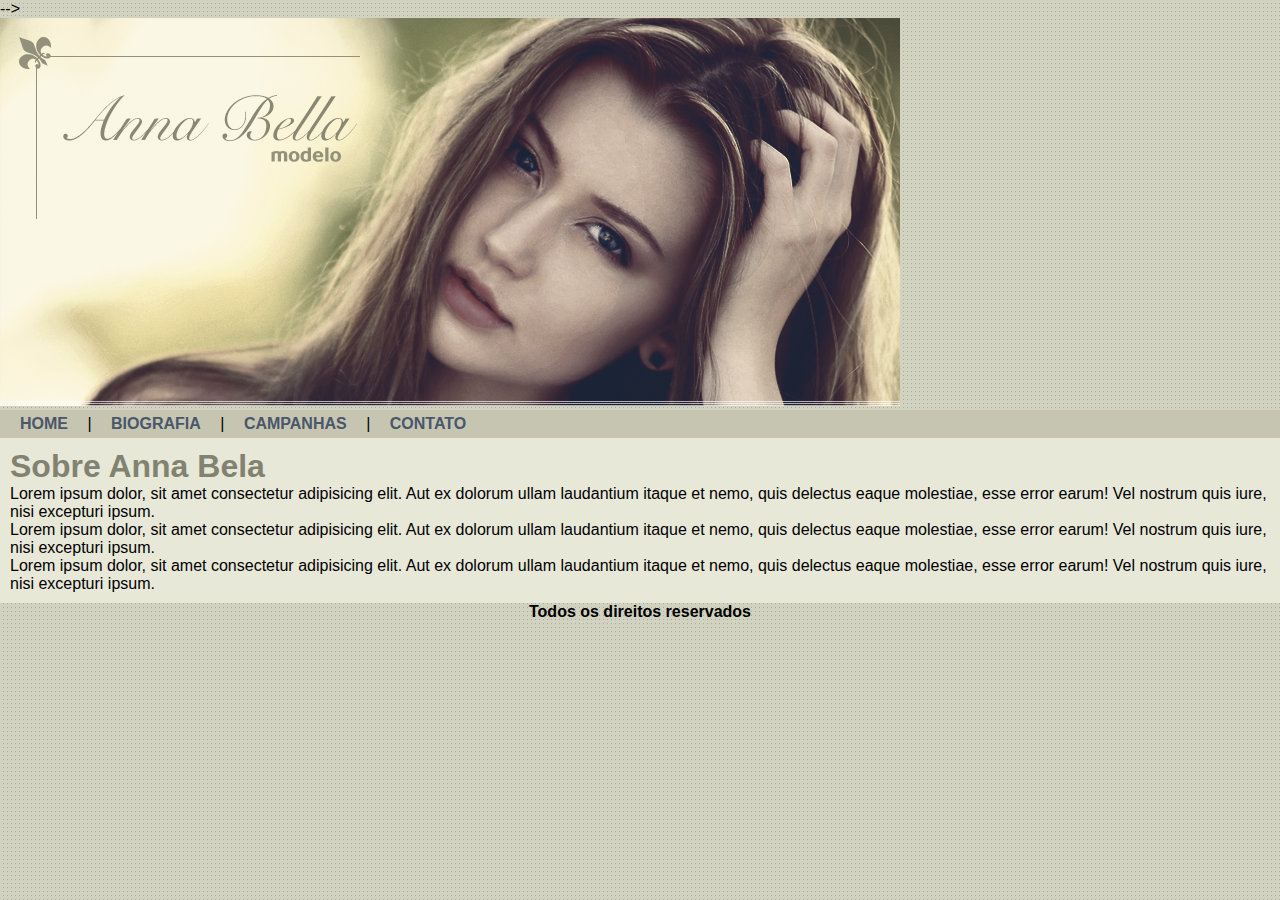
<file: index.html>
<!DOCTYPE html>
<html lang="pt-br">
<head>
    <meta charset="UTF-8">
    <meta name="viewport" content="width=device-width, initial-scale=1.0">
    <title>Projeto Site 1</title>

    <link rel="stylesheet" href="estilo/style.css">

    
        
    </style>
</head>
<body>
    

    <div id="principal"> <!--INICIO DO CONTEUDO-->-->

        <img src="capa.png" alt="capa">

        </div>

        <div id="menu">

            <a href="index.html">HOME</a> | 
            <a href="biografia.html">BIOGRAFIA</a> | 
            <a href="campanhas.html">CAMPANHAS</a> | 
            <a href="contato.html" target="_blank">CONTATO</a>       
       
        </div>

        <div id="conteudo">
            <h1>Sobre Anna Bela</h1>
            <p>
                Lorem ipsum dolor, sit amet consectetur adipisicing elit. Aut ex dolorum ullam laudantium itaque et nemo, quis delectus eaque molestiae, esse error earum! Vel nostrum quis iure, nisi excepturi ipsum. <br>
            </p>
            <p>
                Lorem ipsum dolor, sit amet consectetur adipisicing elit. Aut ex dolorum ullam laudantium itaque et nemo, quis delectus eaque molestiae, esse error earum! Vel nostrum quis iure, nisi excepturi ipsum. <br>
            </p>

            <p>
                Lorem ipsum dolor, sit amet consectetur adipisicing elit. Aut ex dolorum ullam laudantium itaque et nemo, quis delectus eaque molestiae, esse error earum! Vel nostrum quis iure, nisi excepturi ipsum. <br>
            </p>


        </div> <!--FIM DO CONTEUDO-->

        <div id="rodape">

            <h4 class="centralizar">Todos os direitos reservados</h4>

        </div>

    </div>

        

    
</body>
</html>
</file>
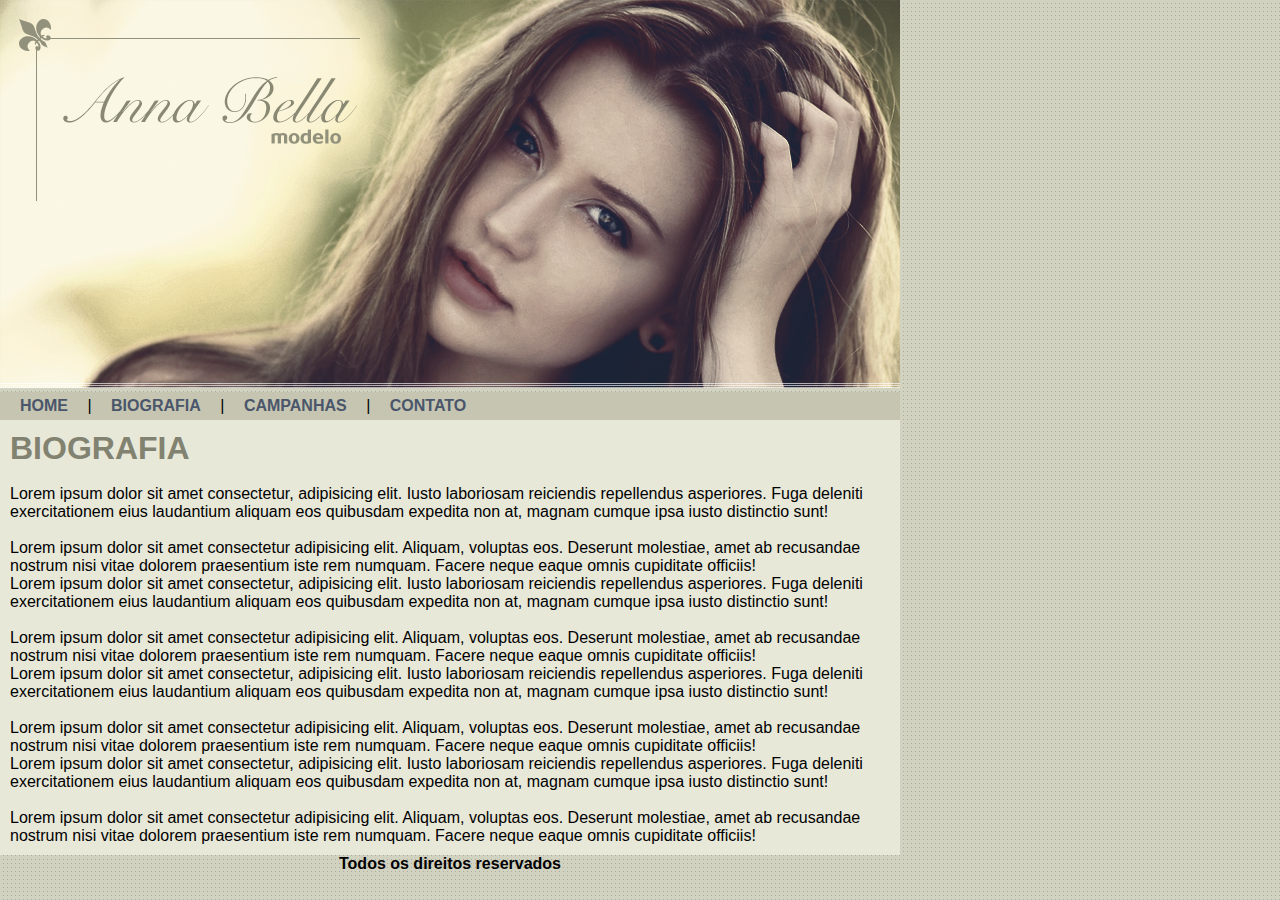
<file: biografia.html>
<!DOCTYPE html>
<html lang="pt-br">
<head>
    <meta charset="UTF-8">
    <meta name="viewport" content="width=device-width, initial-scale=1.0">
    <title>Anabella - Biografia</title>

    <link rel="stylesheet" href="estilo/style.css">

    
        
    </style>
</head>
<body>
    

    <div id="principal"> <!--INICIO DO CONTEUDO-->

        <img src="capa.png" alt="capa">

      

        <div id="menu">

            <a href="index.html">HOME</a> | 
            <a href="biografia.html">BIOGRAFIA</a> | 
            <a href="campanhas.html">CAMPANHAS</a> | 
            <a href="contato.html">CONTATO</a>       
       
        </div>

        <div id="conteudo">
            <h1>BIOGRAFIA</h1> <br>
            <p>
                Lorem ipsum dolor sit amet consectetur, adipisicing elit. Iusto laboriosam reiciendis repellendus asperiores. Fuga deleniti exercitationem eius laudantium aliquam eos quibusdam expedita non at, magnam cumque ipsa iusto distinctio sunt!
              </p>
              <br>
              <p>Lorem ipsum dolor sit amet consectetur adipisicing elit. Aliquam, voluptas eos. Deserunt molestiae, amet ab recusandae nostrum nisi vitae dolorem praesentium iste rem numquam. Facere neque eaque omnis cupiditate officiis!</p> <p>
                Lorem ipsum dolor sit amet consectetur, adipisicing elit. Iusto laboriosam reiciendis repellendus asperiores. Fuga deleniti exercitationem eius laudantium aliquam eos quibusdam expedita non at, magnam cumque ipsa iusto distinctio sunt!
              </p>
              <br>
              <p>Lorem ipsum dolor sit amet consectetur adipisicing elit. Aliquam, voluptas eos. Deserunt molestiae, amet ab recusandae nostrum nisi vitae dolorem praesentium iste rem numquam. Facere neque eaque omnis cupiditate officiis!</p>     <p>
                Lorem ipsum dolor sit amet consectetur, adipisicing elit. Iusto laboriosam reiciendis repellendus asperiores. Fuga deleniti exercitationem eius laudantium aliquam eos quibusdam expedita non at, magnam cumque ipsa iusto distinctio sunt!
              </p>
              <br>
              <p>Lorem ipsum dolor sit amet consectetur adipisicing elit. Aliquam, voluptas eos. Deserunt molestiae, amet ab recusandae nostrum nisi vitae dolorem praesentium iste rem numquam. Facere neque eaque omnis cupiditate officiis!</p> <p>
                Lorem ipsum dolor sit amet consectetur, adipisicing elit. Iusto laboriosam reiciendis repellendus asperiores. Fuga deleniti exercitationem eius laudantium aliquam eos quibusdam expedita non at, magnam cumque ipsa iusto distinctio sunt!
              </p>
              <br>
              <p>Lorem ipsum dolor sit amet consectetur adipisicing elit. Aliquam, voluptas eos. Deserunt molestiae, amet ab recusandae nostrum nisi vitae dolorem praesentium iste rem numquam. Facere neque eaque omnis cupiditate officiis!</p>  


        </div> <!--FIM DO CONTEUDO-->

        <div id="rodape">

            <h4>Todos os direitos reservados</h4>

        </div>

    </div>

        

    
</body>
</html>
</file>
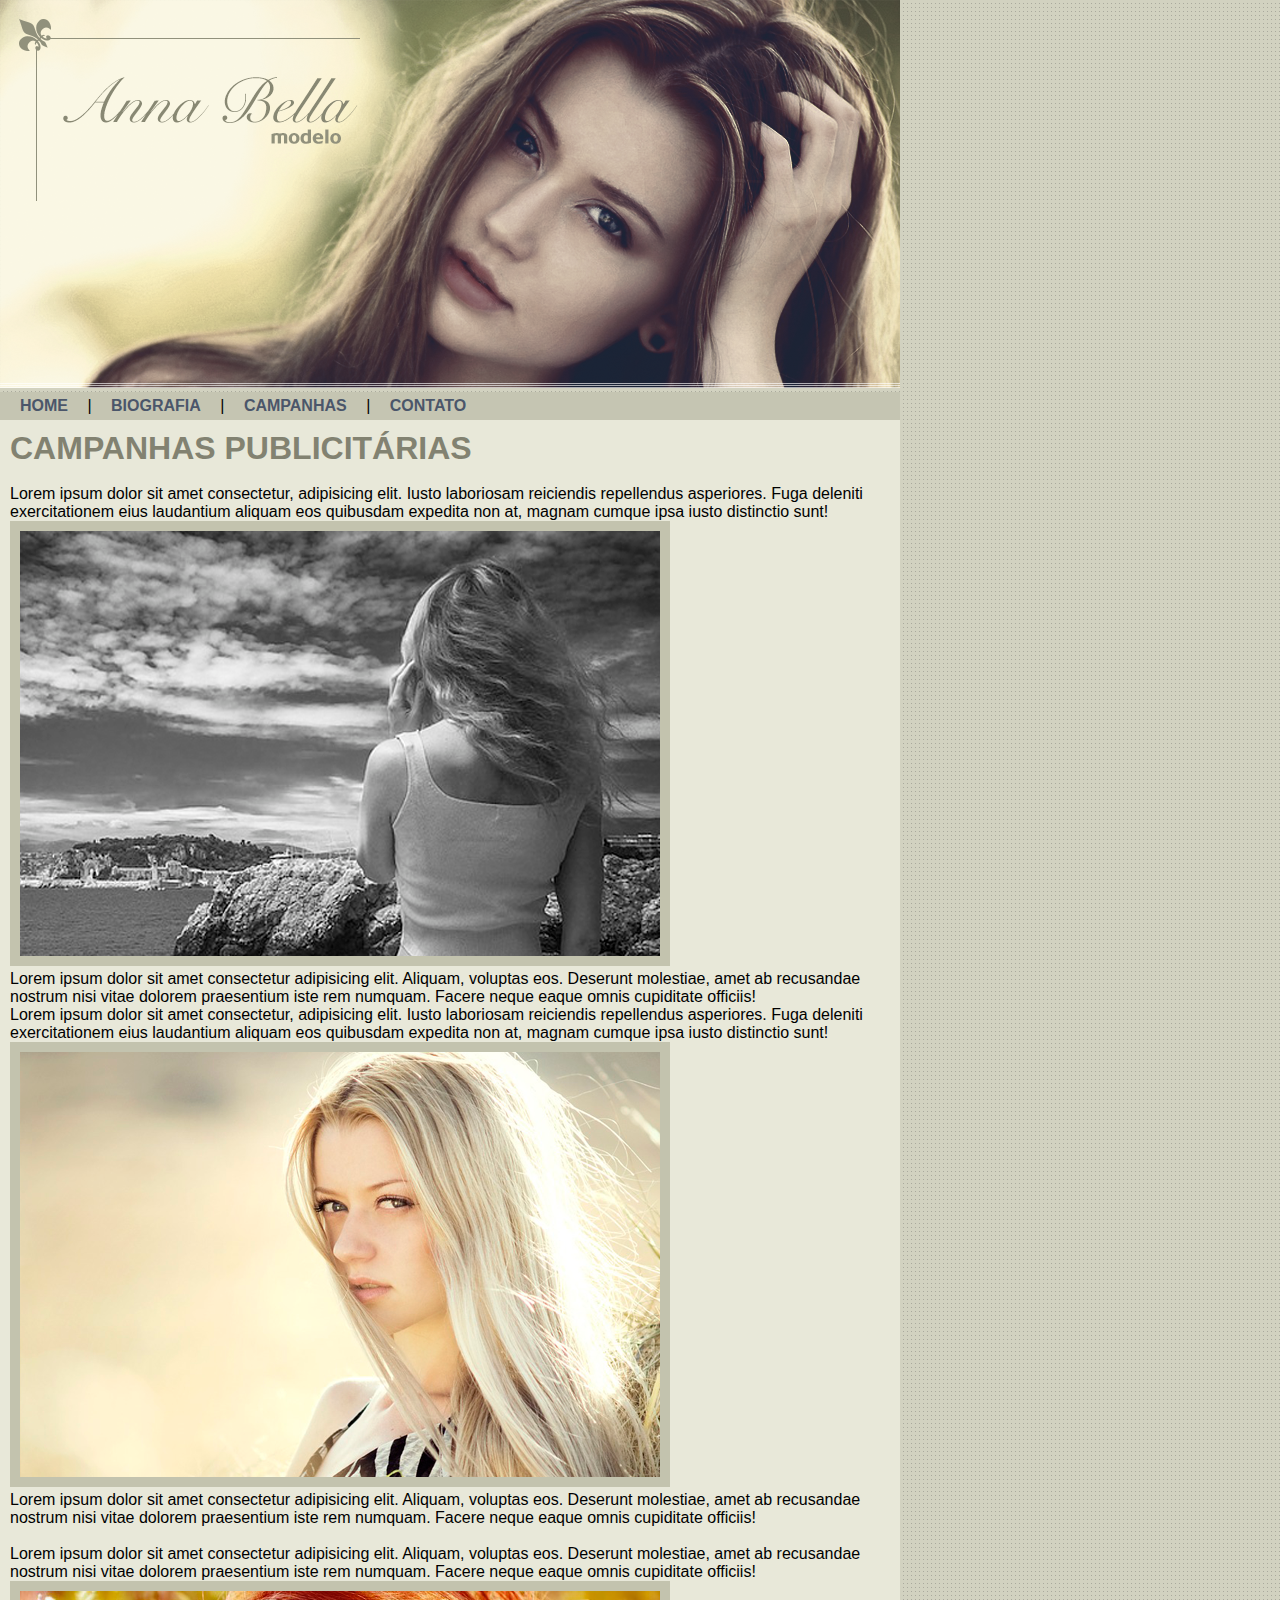
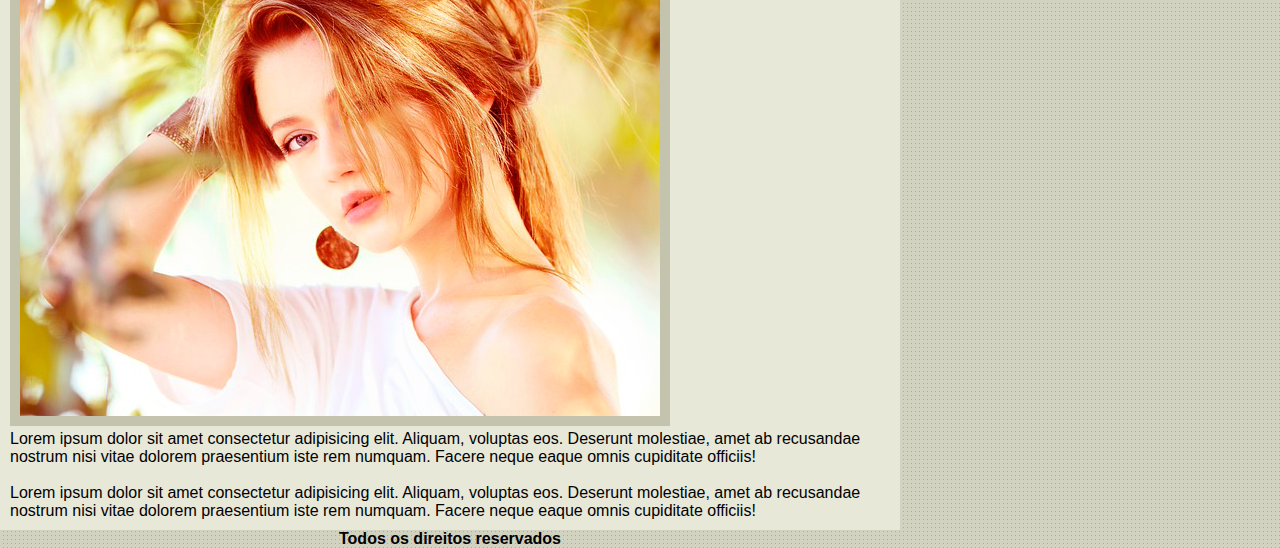
<file: campanhas.html>
<!DOCTYPE html>
<html lang="pt-br">
<head>
    <meta charset="UTF-8">
    <meta name="viewport" content="width=device-width, initial-scale=1.0">
    <title>Anabella - CAMPANHAS</title>

    <link rel="stylesheet" href="estilo/style.css">

    
        
    </style>
</head>
<body>
    

    <div id="principal"> <!--INICIO DO CONTEUDO-->

        <img src="capa.png" alt="capa">

      

        <div id="menu">

            <a href="index.html">HOME</a> | 
            <a href="biografia.html">BIOGRAFIA</a> | 
            <a href="campanhas.html">CAMPANHAS</a> | 
            <a href="contato.html">CONTATO</a>       
       
        </div>

        <div id="conteudo">

          <h1>CAMPANHAS PUBLICITÁRIAS </h1> <br>

          <p>
            Lorem ipsum dolor sit amet consectetur, adipisicing elit. Iusto laboriosam reiciendis repellendus asperiores. Fuga deleniti exercitationem eius laudantium aliquam eos quibusdam expedita non at, magnam cumque ipsa iusto distinctio sunt!
          </p>

          <img src="foto1.png" alt="foto 1" class="img-campanha">

          <br>
          <p>Lorem ipsum dolor sit amet consectetur adipisicing elit. Aliquam, voluptas eos. Deserunt molestiae, amet ab recusandae nostrum nisi vitae dolorem praesentium iste rem numquam. Facere neque eaque omnis cupiditate officiis!</p> <p>
            Lorem ipsum dolor sit amet consectetur, adipisicing elit. Iusto laboriosam reiciendis repellendus asperiores. Fuga deleniti exercitationem eius laudantium aliquam eos quibusdam expedita non at, magnam cumque ipsa iusto distinctio sunt!
          </p>

          <img src="foto2.png" alt="foto 2" class="img-campanha">

          <br>
          <p>Lorem ipsum dolor sit amet consectetur adipisicing elit. Aliquam, voluptas eos. Deserunt molestiae, amet ab recusandae nostrum nisi vitae dolorem praesentium iste rem numquam. Facere neque eaque omnis cupiditate officiis!</p>   
          <br>
          <p>Lorem ipsum dolor sit amet consectetur adipisicing elit. Aliquam, voluptas eos. Deserunt molestiae, amet ab recusandae nostrum nisi vitae dolorem praesentium iste rem numquam. Facere neque eaque omnis cupiditate officiis!</p> 

          <img src="foto3.png" alt="foto 3" class="img-campanha">

          <br>
          <p>Lorem ipsum dolor sit amet consectetur adipisicing elit. Aliquam, voluptas eos. Deserunt molestiae, amet ab recusandae nostrum nisi vitae dolorem praesentium iste rem numquam. Facere neque eaque omnis cupiditate officiis!</p> 
          <br>
          <p>Lorem ipsum dolor sit amet consectetur adipisicing elit. Aliquam, voluptas eos. Deserunt molestiae, amet ab recusandae nostrum nisi vitae dolorem praesentium iste rem numquam. Facere neque eaque omnis cupiditate officiis!</p> 


    </div> <!--FIM DO CONTEUDO-->

    <div id="rodape">

        <h4>Todos os direitos reservados</h4>

    </div>

</div>

    


</body>
</html>

        

    
</body>
</html>
</file>
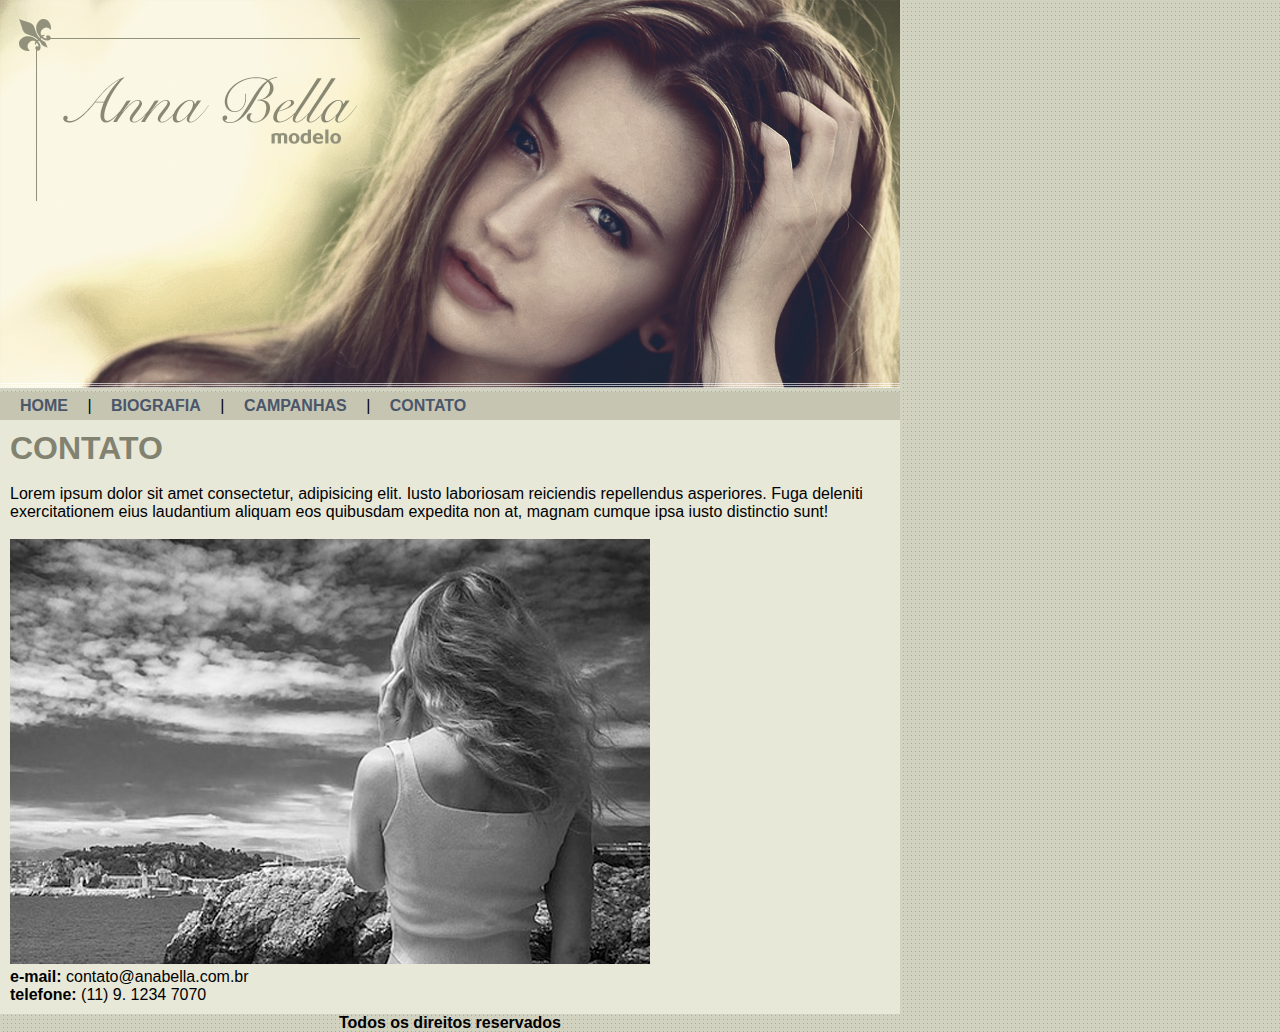
<file: contato.html>
<!DOCTYPE html>
<html lang="pt-br">
<head>
    <meta charset="UTF-8">
    <meta name="viewport" content="width=device-width, initial-scale=1.0">
    <title>Anabella - CONTATO</title>

    <link rel="stylesheet" href="estilo/style.css">

    
        
    </style>
</head>
<body>
    

    <div id="principal"> <!--INICIO DO CONTEUDO-->

        <img src="capa.png" alt="capa">

      

        <div id="menu">

            <a href="index.html">HOME</a> | 
            <a href="biografia.html">BIOGRAFIA</a> | 
            <a href="campanhas.html">CAMPANHAS</a> | 
            <a href="contato.html">CONTATO</a>       
       
        </div>

        <div id="conteudo">

            <h1>CONTATO</h1> <br>
            <p>
                Lorem ipsum dolor sit amet consectetur, adipisicing elit. Iusto laboriosam reiciendis repellendus asperiores. Fuga deleniti exercitationem eius laudantium aliquam eos quibusdam expedita non at, magnam cumque ipsa iusto distinctio sunt!
              </p>
              <br>

              <img src="foto1.png" alt="">

              <div>
                <strong>e-mail:</strong> contato@anabella.com.br <br>
                <strong>telefone:</strong> (11) 9. 1234 7070
              </div>
            


        </div> <!--FIM DO CONTEUDO-->

        <div id="rodape">

            <h4>Todos os direitos reservados</h4>

        </div>

    </div>

        

    
</body>
</html>
        

    
</body>
</html>
</file>
<file: estilo/style.css>
* {
    margin: 0px;
    padding: 0px;
}

body {

    background: #d2d2c1 url(../fundo.png);
    font-size: 16px;
    font-family: Arial, Helvetica, sans-serif;
}

#principal {

    width: 900px;    
  
}

#menu {
    background-color: #c5c5b2;
    padding: 5px;
}

#conteudo {

    background: #e8e8d9;
    padding: 10px;
}

a {
    color: #4b566a;
    text-decoration: none;
    font-weight: bold;
   
    padding: 15px;
}

.centralizar {
    text-align: center;
}

h1 {
    color: #828271;
    font: 1.2em;
}

#rodape{

    text-align: center;

}

.img-campanha{
    border: 10px solid #c3c3ae;
}
</file>
